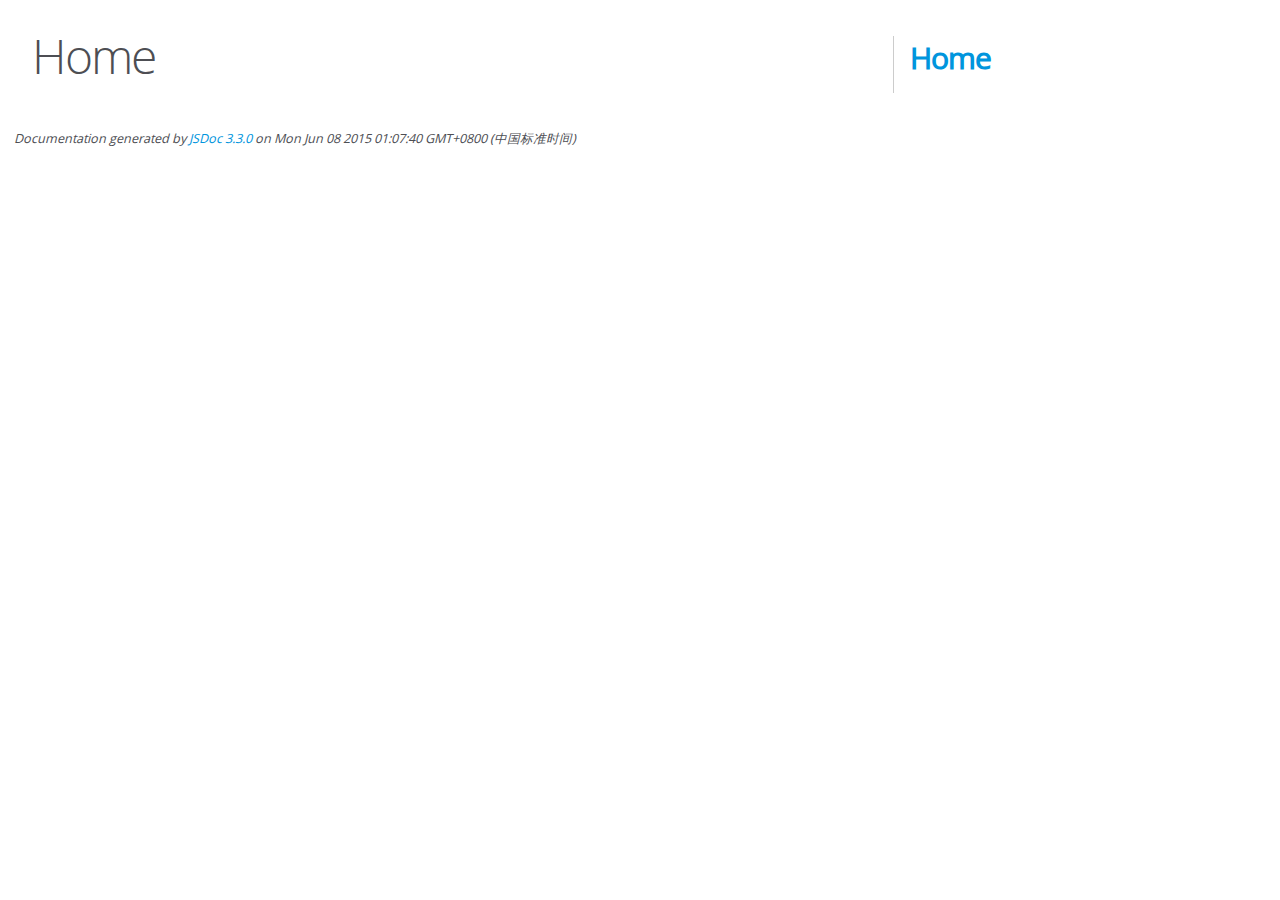
<file: editormd/docs/index.html>
<!DOCTYPE html>
<html lang="en">
<head>
    <meta charset="utf-8">
    <title>JSDoc: Home</title>

    <script src="scripts/prettify/prettify.js"> </script>
    <script src="scripts/prettify/lang-css.js"> </script>
    <!--[if lt IE 9]>
      <script src="//html5shiv.googlecode.com/svn/trunk/html5.js"></script>
    <![endif]-->
    <link type="text/css" rel="stylesheet" href="styles/prettify-tomorrow.css">
    <link type="text/css" rel="stylesheet" href="styles/jsdoc-default.css">
</head>

<body>

<div id="main">

    <h1 class="page-title">Home</h1>

    



    


    <h3> </h3>










    









</div>

<nav>
    <h2><a href="index.html">Home</a></h2>
</nav>

<br class="clear">

<footer>
    Documentation generated by <a href="https://github.com/jsdoc3/jsdoc">JSDoc 3.3.0</a> on Mon Jun 08 2015 01:07:40 GMT+0800 (中国标准时间)
</footer>

<script> prettyPrint(); </script>
<script src="scripts/linenumber.js"> </script>
</body>
</html>
</file>
<file: editormd/docs/styles/prettify-tomorrow.css>
/* Tomorrow Theme */
/* Original theme - https://github.com/chriskempson/tomorrow-theme */
/* Pretty printing styles. Used with prettify.js. */
/* SPAN elements with the classes below are added by prettyprint. */
/* plain text */
.pln {
  color: #4d4d4c; }

@media screen {
  /* string content */
  .str {
    color: #718c00; }

  /* a keyword */
  .kwd {
    color: #8959a8; }

  /* a comment */
  .com {
    color: #8e908c; }

  /* a type name */
  .typ {
    color: #4271ae; }

  /* a literal value */
  .lit {
    color: #f5871f; }

  /* punctuation */
  .pun {
    color: #4d4d4c; }

  /* lisp open bracket */
  .opn {
    color: #4d4d4c; }

  /* lisp close bracket */
  .clo {
    color: #4d4d4c; }

  /* a markup tag name */
  .tag {
    color: #c82829; }

  /* a markup attribute name */
  .atn {
    color: #f5871f; }

  /* a markup attribute value */
  .atv {
    color: #3e999f; }

  /* a declaration */
  .dec {
    color: #f5871f; }

  /* a variable name */
  .var {
    color: #c82829; }

  /* a function name */
  .fun {
    color: #4271ae; } }
/* Use higher contrast and text-weight for printable form. */
@media print, projection {
  .str {
    color: #060; }

  .kwd {
    color: #006;
    font-weight: bold; }

  .com {
    color: #600;
    font-style: italic; }

  .typ {
    color: #404;
    font-weight: bold; }

  .lit {
    color: #044; }

  .pun, .opn, .clo {
    color: #440; }

  .tag {
    color: #006;
    font-weight: bold; }

  .atn {
    color: #404; }

  .atv {
    color: #060; } }
/* Style */
/*
pre.prettyprint {
  background: white;
  font-family: Consolas, Monaco, 'Andale Mono', monospace;
  font-size: 12px;
  line-height: 1.5;
  border: 1px solid #ccc;
  padding: 10px; }
*/

/* Specify class=linenums on a pre to get line numbering */
ol.linenums {
  margin-top: 0;
  margin-bottom: 0; }

/* IE indents via margin-left */
li.L0,
li.L1,
li.L2,
li.L3,
li.L4,
li.L5,
li.L6,
li.L7,
li.L8,
li.L9 {
  /* */ }

/* Alternate shading for lines */
li.L1,
li.L3,
li.L5,
li.L7,
li.L9 {
  /* */ }
</file>
<file: editormd/docs/styles/jsdoc-default.css>
@font-face {
    font-family: 'Open Sans';
    font-weight: normal;
    font-style: normal;
    src: url('../fonts/OpenSans-Regular-webfont.eot');
    src:
        local('Open Sans'),
        local('OpenSans'),
        url('../fonts/OpenSans-Regular-webfont.eot?#iefix') format('embedded-opentype'),
        url('../fonts/OpenSans-Regular-webfont.woff') format('woff'),
        url('../fonts/OpenSans-Regular-webfont.svg#open_sansregular') format('svg');
}

@font-face {
    font-family: 'Open Sans Light';
    font-weight: normal;
    font-style: normal;
    src: url('../fonts/OpenSans-Light-webfont.eot');
    src:
        local('Open Sans Light'),
        local('OpenSans Light'),
        url('../fonts/OpenSans-Light-webfont.eot?#iefix') format('embedded-opentype'),
        url('../fonts/OpenSans-Light-webfont.woff') format('woff'),
        url('../fonts/OpenSans-Light-webfont.svg#open_sanslight') format('svg');
}

html
{
    overflow: auto;
    background-color: #fff;
    font-size: 14px;
}

body
{
    font-family: 'Open Sans', sans-serif;
    line-height: 1.5;
    color: #4d4e53;
    background-color: white;
}

a, a:visited, a:active {
    color: #0095dd;
    text-decoration: none;
}

a:hover {
    text-decoration: underline;
}

header
{
    display: block;
    padding: 0px 4px;
}

tt, code, kbd, samp {
    font-family: Consolas, Monaco, 'Andale Mono', monospace;
}

.class-description {
    font-size: 130%;
    line-height: 140%;
    margin-bottom: 1em;
    margin-top: 1em;
}

.class-description:empty {
    margin: 0;
}

#main {
    float: left;
    width: 70%;
}

article dl {
    margin-bottom: 40px;
}

section
{
    display: block;
    background-color: #fff;
    padding: 12px 24px;
    border-bottom: 1px solid #ccc;
    margin-right: 30px;
}

.variation {
    display: none;
}

.signature-attributes {
    font-size: 60%;
    color: #aaa;
    font-style: italic;
    font-weight: lighter;
}

nav
{
    display: block;
    float: right;
    margin-top: 28px;
    width: 30%;
    box-sizing: border-box;
    border-left: 1px solid #ccc;
    padding-left: 16px;
}

nav ul {
    font-family: 'Lucida Grande', 'Lucida Sans Unicode', arial, sans-serif;
    font-size: 100%;
    line-height: 17px;
    padding: 0;
    margin: 0;
    list-style-type: none;
}

nav ul a, nav ul a:visited, nav ul a:active {
    font-family: Consolas, Monaco, 'Andale Mono', monospace;
    line-height: 18px;
    color: #4D4E53;
}

nav h3 {
    margin-top: 12px;
}

nav li {
    margin-top: 6px;
}

footer {
    display: block;
    padding: 6px;
    margin-top: 12px;
    font-style: italic;
    font-size: 90%;
}

h1, h2, h3, h4 {
    font-weight: 200;
    margin: 0;
}

h1
{
    font-family: 'Open Sans Light', sans-serif;
    font-size: 48px;
    letter-spacing: -2px;
    margin: 12px 24px 20px;
}

h2, h3
{
    font-size: 30px;
    font-weight: 700;
    letter-spacing: -1px;
    margin-bottom: 12px;
}

h4
{
    font-size: 18px;
    letter-spacing: -0.33px;
    margin-bottom: 12px;
    color: #4d4e53;
}

h5, .container-overview .subsection-title
{
    font-size: 120%;
    font-weight: bold;
    letter-spacing: -0.01em;
    margin: 8px 0 3px 0;
}

h6
{
    font-size: 100%;
    letter-spacing: -0.01em;
    margin: 6px 0 3px 0;
    font-style: italic;
}

.ancestors { color: #999; }
.ancestors a
{
    color: #999 !important;
    text-decoration: none;
}

.clear
{
    clear: both;
}

.important
{
    font-weight: bold;
    color: #950B02;
}

.yes-def {
    text-indent: -1000px;
}

.type-signature {
    color: #aaa;
}

.name, .signature {
    font-family: Consolas, Monaco, 'Andale Mono', monospace;
}

.details { margin-top: 14px; border-left: 2px solid #DDD; }
.details dt { width: 120px; float: left; padding-left: 10px;  padding-top: 6px; }
.details dd { margin-left: 70px; }
.details ul { margin: 0; }
.details ul { list-style-type: none; }
.details li { margin-left: 30px; padding-top: 6px; }
.details pre.prettyprint { margin: 0 }
.details .object-value { padding-top: 0; }

.description {
    margin-bottom: 1em;
    margin-top: 1em;
}

.code-caption
{
    font-style: italic;
    font-size: 107%;
    margin: 0;
}

.prettyprint
{
    border: 1px solid #ddd;
    width: 80%;
    overflow: auto;
}

.prettyprint.source {
    width: inherit;
}

.prettyprint code
{
    font-size: 100%;
    line-height: 18px;
    display: block;
    padding: 4px 12px;
    margin: 0;
    background-color: #fff;
    color: #4D4E53;
}

.prettyprint code span.line
{
  display: inline-block;
}

.prettyprint.linenums
{
  padding-left: 70px;
  -webkit-user-select: none;
  -moz-user-select: none;
  -ms-user-select: none;
  user-select: none;
}

.prettyprint.linenums ol
{
  padding-left: 0;
}

.prettyprint.linenums li
{
  border-left: 3px #ddd solid;
}

.prettyprint.linenums li.selected,
.prettyprint.linenums li.selected *
{
  background-color: lightyellow;
}

.prettyprint.linenums li *
{
  -webkit-user-select: text;
  -moz-user-select: text;
  -ms-user-select: text;
  user-select: text;
}

.params, .props
{
    border-spacing: 0;
    border: 0;
    border-collapse: collapse;
}

.params .name, .props .name, .name code {
    color: #4D4E53;
    font-family: Consolas, Monaco, 'Andale Mono', monospace;
    font-size: 100%;
}

.params td, .params th, .props td, .props th
{
    border: 1px solid #ddd;
    margin: 0px;
    text-align: left;
    vertical-align: top;
    padding: 4px 6px;
    display: table-cell;
}

.params thead tr, .props thead tr
{
    background-color: #ddd;
    font-weight: bold;
}

.params .params thead tr, .props .props thead tr
{
    background-color: #fff;
    font-weight: bold;
}

.params th, .props th { border-right: 1px solid #aaa; }
.params thead .last, .props thead .last { border-right: 1px solid #ddd; }

.params td.description > p:first-child,
.props td.description > p:first-child
{
    margin-top: 0;
    padding-top: 0;
}

.params td.description > p:last-child,
.props td.description > p:last-child
{
    margin-bottom: 0;
    padding-bottom: 0;
}

.disabled {
    color: #454545;
}
</file>
